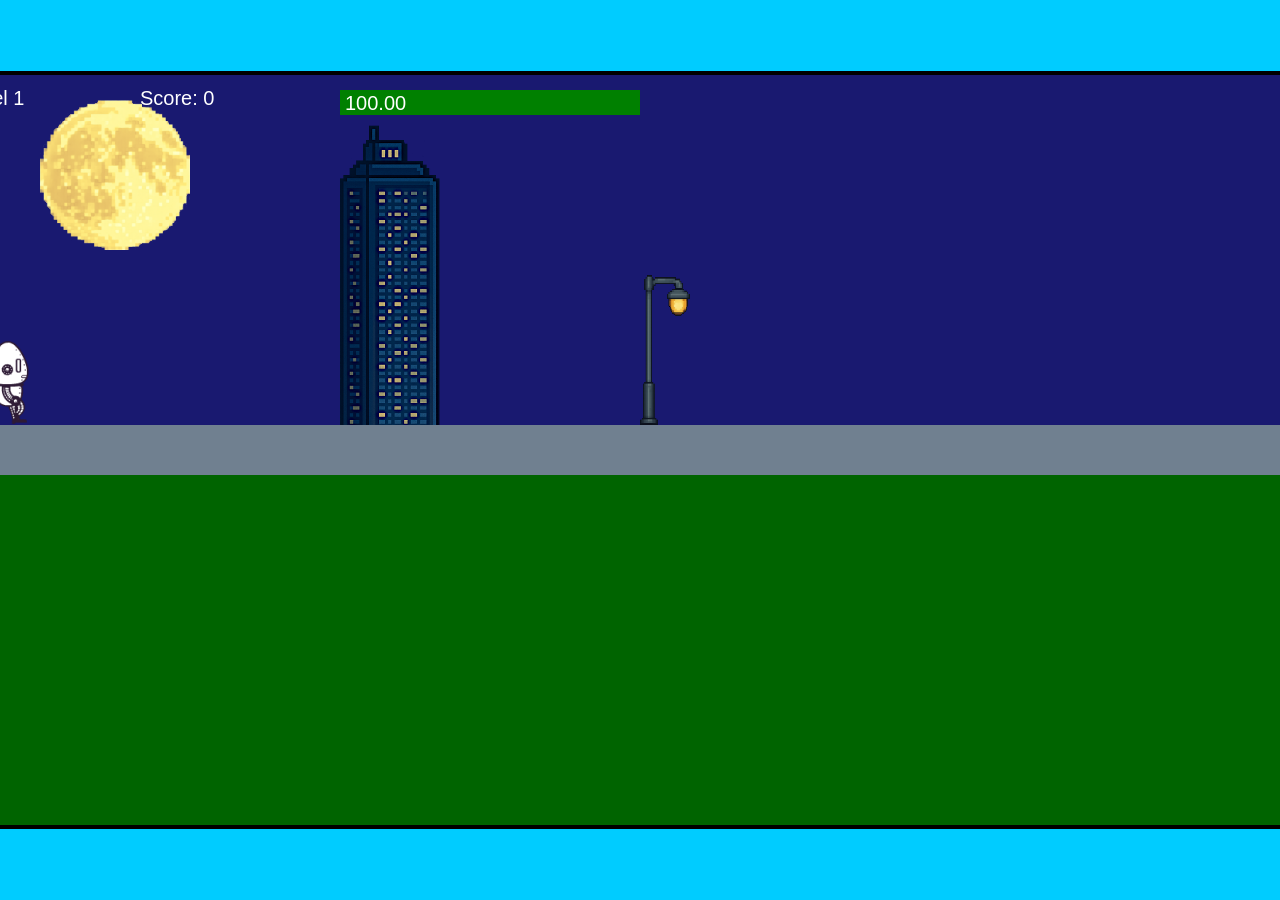
<file: fsd-projects/runtime/index.html>
<!DOCTYPE html>
<html lang="en">
  <head>
    <meta charset="UTF-8" />
    <meta name="viewport" content="width=device-width, initial-scale=1.0" />
    <title>Runtime Neo</title>
    <link rel="stylesheet" href="runtime.css" />
    <script src="https://code.jquery.com/jquery-3.1.0.js"></script>
    <script src="setup.js"></script>
    <script src="levels.js"></script>
    <script src="scenery.js"></script>
    <script src="student.js"></script>
    <script src="main.js"></script>
  </head>
  <body id="body">
    <canvas id="gameCanvas" width="1400" height="750"></canvas>
    <img id="player" src="images/halle.png" />
    <img id="projectile" src="images/projectile.png" />
    <img id="basicPlatform" src="images/interactable/basicPlatform.png" />
    <img id="spikes" src="images/interactable/spikes.png" />
    <img id="bug" src="images/interactable/bug.png" />
    <img id="healthUp" src="images/interactable/healthUp.png" />
    <img id="flag" src="images/interactable/flag.png" />
    <img id="moon" src="images/backgrounds/moon.png" />
    <img id="building" src="images/backgrounds/building.png" />
    <img id="lamp" src="images/backgrounds/lamp.png" />
  </body>
</html>
</file>
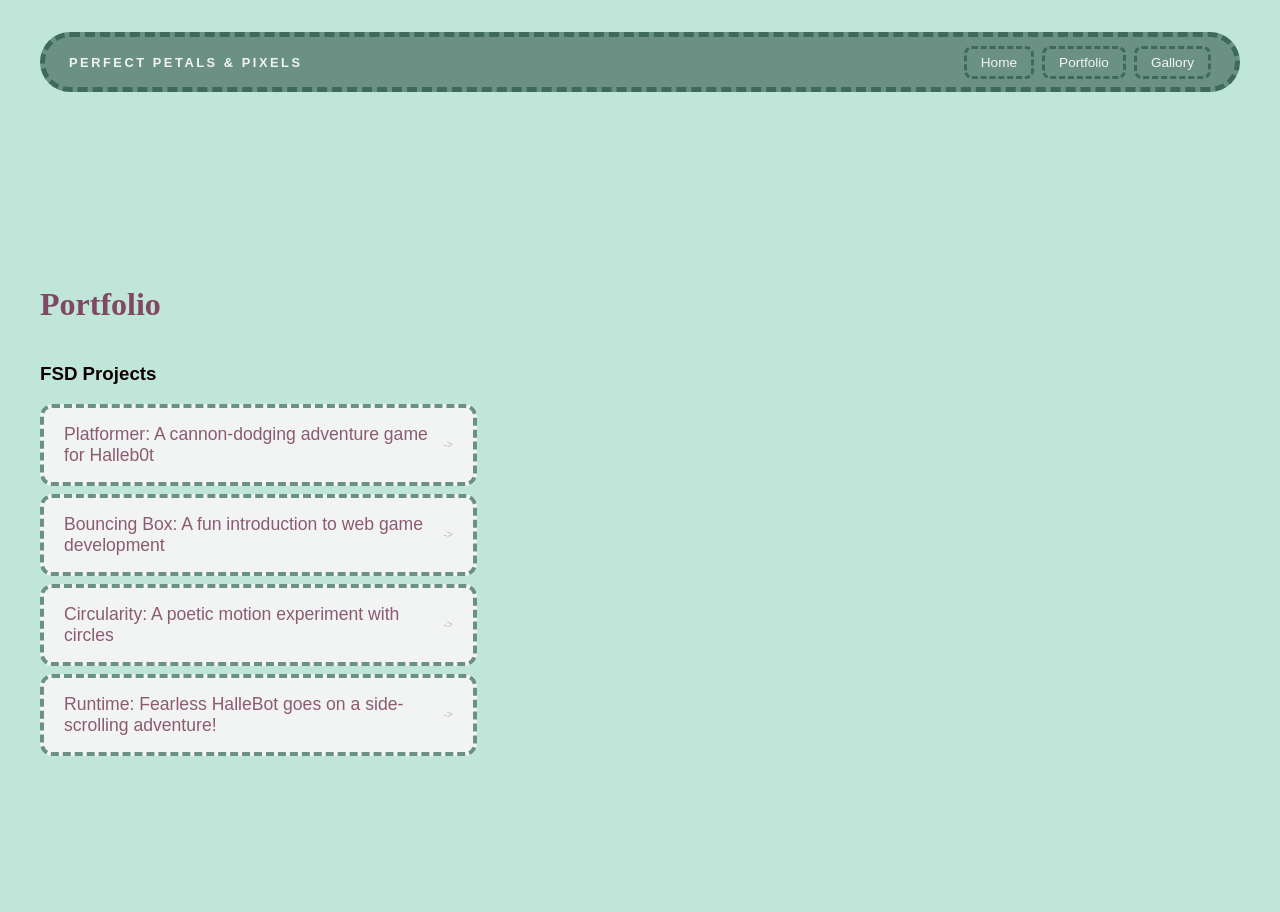
<file: portfolio.html>
<!DOCTYPE html>
<html>
  <head>
    <title>Perfect Petals & Pixels</title>
    <link rel="stylesheet" 
    href="style.css"/>
  </head>

  <body>
    <!--All content goes here-->
    <div id="all-contents">
<nav>
<h1>Perfect Petals & Pixels</h1>
<ul id="nav-ul">
  <li class="nav-li">
    <a href="index.html">Home</a>
  </li>
  <li class="nav-li">
    <a href="portfolio.html">Portfolio</a>
  </li>
  <li class="nav-li">
    <a href="third-page.html">Gallory</a></li>
</ul>
</nav>

<main>
<div class="content">
  <h1>Portfolio</h1>
  <h3>FSD Projects</h3>
  <ul id="portfolio">
    <li>
      <a href="fsd-projects/platformer/">Platformer: A cannon-dodging adventure game for Halleb0t</a>
    </li>
    <li><a href="fsd-projects/bouncing-box/">Bouncing Box: A fun introduction to web game development</a>
    </li>
    <li>
      <a href="fsd-projects/circularity/">Circularity: A poetic motion experiment with circles</a>
    </li>
    <li>
      <a href="fsd-projects/runtime/">Runtime: Fearless HalleBot goes on a side-scrolling adventure!</a>
    </li>
  </ul>
</div>
</main>
    </div>
  </body>
</html>
</file>
<file: fsd-projects/runtime/runtime.css>
/* runtime.css */
/* Styles for Runtime Neo auto-runner game */

img {
  display: none;
}

#gameCanvas {
  position: absolute;
  border: 4px solid #000;
  top: 50%;
  left: 50%;
  transform: translate(-50%, -50%);
}

body {
  margin: 0;
  background-color: #00ccff;
  font-family: Arial, sans-serif;
  text-align: center;
  overflow: hidden;
}
</file>
<file: style.css>
* {
  box-sizing: border-box;
}

body {
  margin: 0;
  background: #bfe6d9;
  color: #0d0101;
  font-family: "Helvetica Neue", Arial, sans-serif;
}

#all-contents {
  max-width: 1500px;
  min-height: 100vh;
  margin: 0 auto;
  padding: 32px 40px;
}
main{
  display: grid;
  grid-template-columns: minmax(220px, 1fr) minmax(420px, 1.6fr);
  align-items:center;
  min-height: calc(100vh - 160px);
  gap:clamp(32px, 5vw, 80px);
}
.sidebar{
width: 100%;
}
.content{
  display:flex;
  flex-direction:column;
  align-items: flex-start
  gap: 12px;
}
h2{
  margin: 0;
  font-size: clamp(4rem,10vw, 7rem);
  line-height: 0.9;
  font-weight:900;
  letter-spacing:-0.04em;
  text-transform: uppercase;
  color:#f1f4f3; 
  font-family:Georgia, 'Times New Roman', Times, serif
}
.content > p {
   margin: 0;
   color: #804861;
   font-size: 0.9rem;
   text-transform: uppercase;
   letter-spacing: o.15em;
   line-height: 1.4;
}
#interests{
  margin-top: 32px;
  width: 100%;
}
#interests h3{
  margin:0 0 12px;
  font-size: 0.75rem;
  font-weight:700;
  text-transform: uppercase;
  letter-spacing: 0.2em;
  color:#804861
}
#interests ul{
  list-style: none;
  margin:0;
  padding: 0;
  display: flex;
  flex-wrap: wrap;
  gap: 8px;
}
#interests li{
  color:#8b5b71;
  font-size: 1rem;
  font-weight: 600;
  padding:10px 15px;
  background:#f1f4f3;
  border: 3px dashed #6b9184;
  transition:
  background 0.25s ease,
  color 0.25s ease,
  transform 0.25s ease;
  cursor: default;
  border-radius:15px;
}
#interests li:hover{
  background:#3d6a5a; 
  color:#6b9184; 
  border-color: #804861;
  transform: translateY(-2px);
}
.sidebar-img{ 
  width: 100%;
  max-width: 760px;
  aspect-ratio: 3 / 4;
  object-fit: cover;
  display: block;
  border-radius: 24px;
  filter:opacity(75%);
  box-shadow: 0 8px 30px rgb(53, 83, 82);
  transition:
  filter 0.4s ease,
  transform 0.4s ease,
  box-shadow 0.4s ease;
}
.sidebar-img:hover {
  filter:opacity(100%);
  transform: translateY(-4px);
  box-shadow:16px 16px 40px rgba(53, 83, 82);
  border: 5px dashed #3d6a5a;
}
nav{
  display:flex;
  justify-content: space-between;
  align-items:center;
  margin-bottom:48px;
  padding:16px 24px;
  background:#6b9184;
  border:5px dashed #3d6a5a;
  border-radius:50px;
}
nav h1{
  margin:0;
  font-size:0.8rem;
  font-weight:700;
  text-transform:uppercase;
  letter-spacing:0.2em;
  color: #f1f4f3;
}
#nav-ul {
  list-style: none;
  display: flex;
  gap: 8px;
  margin: 0;
  padding: 0;
}
.nav-li a {
  color: #f1f4f3;
  Background: #6b9184;
  border: 3px dashed #3d6a5a;
  text-decoration: none;
  font-size: 0.85rem;
  font-weight: 500;
  padding: 6px 14px;
  border-radius: 8px;
  transition:
    background 0.25s ease,
    color 0.25s ease;
}
.nav-li a:hover {
  background: #3d6a5a;
  color: #5f2d43;
  border: 3px dashed #f1f4f3;
}
/* Portfolio Sytles */
.content h1 {
  color:#804861;
  font-family:Georgia, 'Times New Roman', Times, serif;
}
#portfolio{
  list-style: none;
  margin:0;
  padding:0;
  width:100%;
  display: flex;
  flex-direction:column;
  gap:8px;
}
#portfolio li{
  border-radius: 12px;
  overflow: hidden;
}
#portfolio a{
  display: flex;
  justify-content: space-between;
  align-items: center;
  text-decoration: none;
  color:#8b5b71;
  padding: 16px 20px;
  font-size:1.1rem;
  font-weight:500;
  background:#f1f4f3;
  border: 4px dashed #6b9184;
  border-radius:12px;
  transition: background 0.25s ease, color 0.25s ease, transform 0.25s ease;
}
#portfolio a:hover{
  background:#3d6a5a;
  color:#6b9184;
  transform: translateX(4px);
  border:4px dashed #804861;
}
#portfolio a::after{
  content:"->";
  font-size: 0.65rem;
  opacity: 0.4;
  transition:opacity 0.25s ease;
  white-space:nowrap;
}
#portfolio a:hover::after{
  opacity:1;
}
.image-gallery{ 
  display:flex;
  gap:10px;
}
.img-gallery img{
  width 50px;
  height: 50px;
  object-fit: cover;
}


/* Add Banner */
{ 
  background-image: url(https://wallpapercave.com/wp/wp13984982.jpg);
  background-repeat: repeat;
}



/* responsive web design */
@media screen and (min-width: 120px) and (max-width: 1080px) {
  main {
    height: 100ch;
    zoom: 1.5;
    display: grid;
  }

  h1 {
    font-size: 44px;
  }

  h2 {
    font-size: 42px;
  }

  h3 {
    font-size: 36px;
  }

  #all-contents {
    height: 100ch;
    margin: none;
  }

  a {
    font-size: 42px;
  }

  .sidebar {
    margin-right: 0px;
    justify-content: center;
    align-items: center;
  }

  .sidebar-img {
    width: 100%;
  }

  p,
  li {
    font-size: 24px;
  }

  .content {
    align-content: center;
    justify-content: center;
  }
}
</file>
